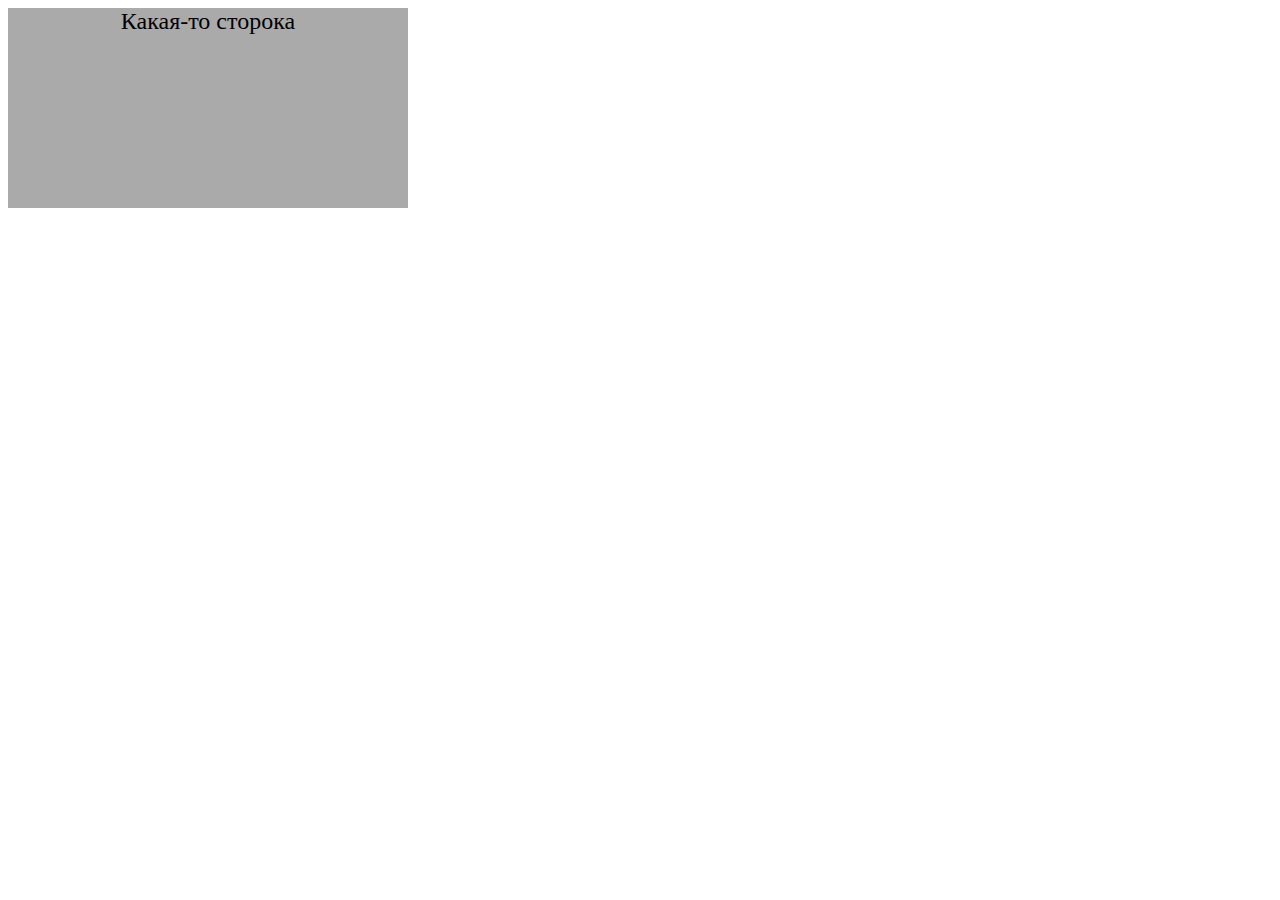
<file: 10.2/index.html>
<!DOCTYPE html>
<html lang="ru">
<head>
  <meta charset="UTF-8">
  <meta name="viewport" content="width=device-width, initial-scale=1.0">
  <meta http-equiv="X-UA-Compatible" content="ie=edge">
  <title>Document</title>
</head>
<body>

  <script src="script.js"></script>
</body>
</html>
</file>
